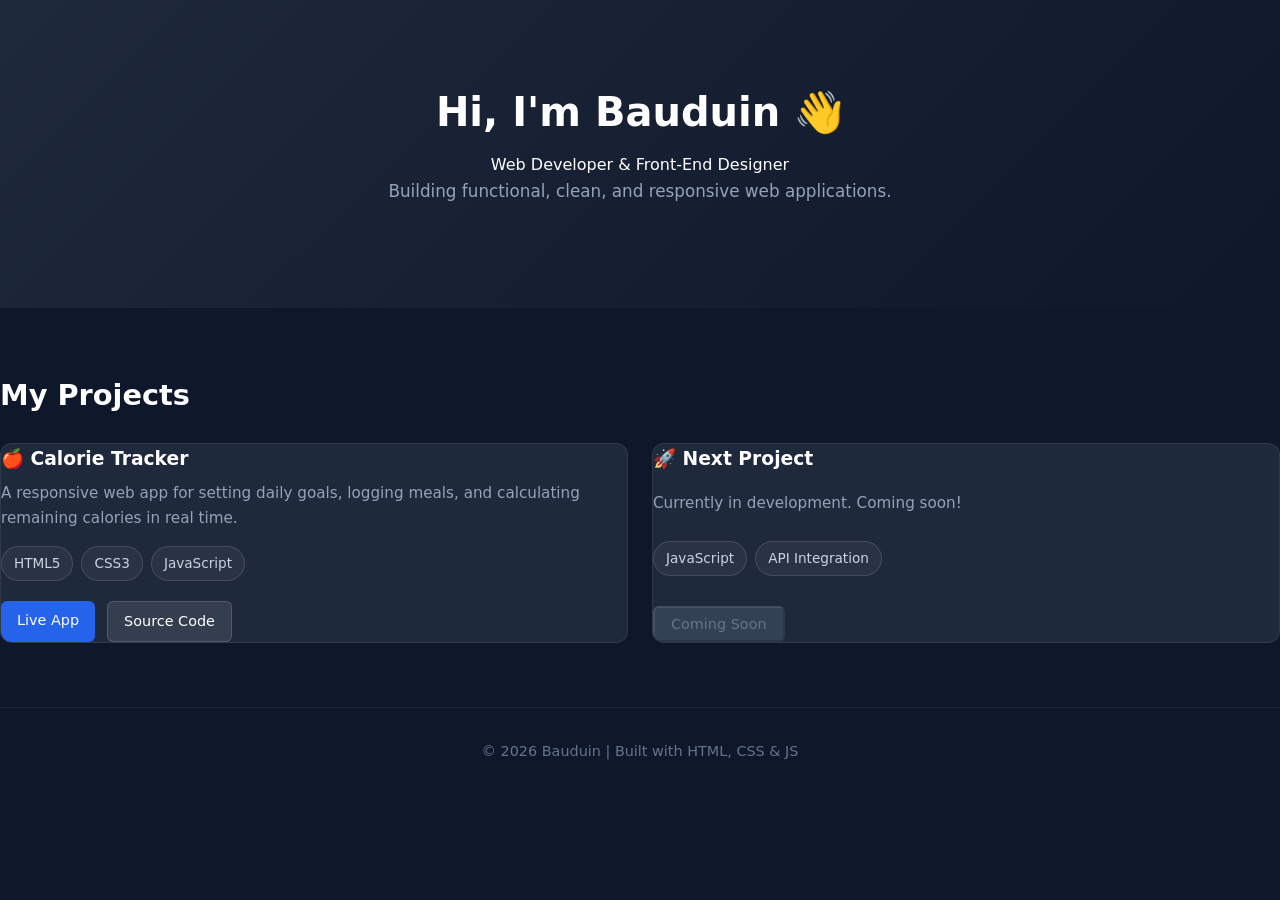
<file: portfolio.html>
<!DOCTYPE html>
<html lang="en">
<head>
  <meta charset="UTF-8">
  <meta name="viewport" content="width=device-width, initial-scale=1.0">
  <title>Your Name | Portfolio</title>
  <link rel="stylesheet" href="portfolio.css">
</head>
<body>

  <!-- Hero Section -->
  <header class="hero">
    <h1>Hi, I'm Bauduin 👋</h1>
    <p>Web Developer & Front-End Designer</p>
    <p class="bio">Building functional, clean, and responsive web applications.</p>
  </header>

  <!-- Projects Section -->
  <section class="projects-section">
    <h2>My Projects</h2>
    
    <div class="project-grid">
      
      <!-- Calorie Tracker Card -->
    <article class="project-card">
  <h3>🍎 Calorie Tracker</h3>
  <p>A responsive web app for setting daily goals, logging meals, and calculating remaining calories in real time.</p>
  
  <div class="tech-tags">
    <span>HTML5</span>
    <span>CSS3</span>
    <span>JavaScript</span>
  </div>

  <div class="card-links">
    <!-- Updated live link pointing to subdomain -->
    <a href="https://calories.m-baud.com" target="_blank" class="btn primary">Live App</a>
    <a href="https://github.com/your-username/calorie-tracker" target="_blank" class="btn secondary">Source Code</a>
  </div>
</article>

      <!-- Future Project Placeholder -->
      <article class="project-card">
        <h3>🚀 Next Project</h3>
        <p>Currently in development. Coming soon!</p>
        
        <div class="tech-tags">
          <span>JavaScript</span>
          <span>API Integration</span>
        </div>

        <div class="card-links">
          <button class="btn disabled" disabled>Coming Soon</button>
        </div>
      </article>

    </div>
  </section>

  <!-- Footer -->
  <footer>
    <p>© 2026 Bauduin | Built with HTML, CSS & JS</p>
  </footer>

</body>
</html>
</file>
<file: portfolio.css>
/* ==========================================================================
   1. Global Reset & Base Styles
   ========================================================================== */
* {
  box-sizing: border-box;
  margin: 0;
  padding: 0;
  font-family: system-ui, -apple-system, sans-serif;
}

html {
  scroll-behavior: smooth;
  scroll-padding-top: 80px; /* Offset for sticky header */
}

body {
  background-color: #0f172a;
  color: #d7e1f0;
  line-height: 1.6;
}

.section-container {
  max-width: 1100px;
  margin: 0 auto;
  padding: 0 1rem;
}

h2 {
  font-size: 1.8rem;
  margin-bottom: 1.5rem;
  color: #ffffff;
  padding-left: 0; /* Direct flush alignment with grid left edge */
}

/* ==========================================================================
   2. Glassmorphism Navigation Bar
   ========================================================================== */
.navbar {
  position: sticky;
  top: 0;
  z-index: 1000;
  background: rgba(15, 23, 42, 0.85);
  backdrop-filter: blur(12px);
  -webkit-backdrop-filter: blur(12px);
  border-bottom: 1px solid rgba(255, 255, 255, 0.1);
  padding: 1rem 2rem;
}

.nav-container {
  max-width: 1100px;
  margin: 0 auto;
  display: flex;
  align-items: center;
  justify-content: space-between;
}

.logo {
  font-size: 1.3rem;
  font-weight: 700;
  color: #ffffff;
  text-decoration: none;
}

.logo span {
  color: #2563eb;
}

.nav-links a {
  color: #94a3b8;
  text-decoration: none;
  margin: 0 1rem;
  font-weight: 500;
  transition: color 0.2s ease;
}

.nav-links a:hover {
  color: #ffffff;
}

/* Header Top-Right CTA */
.btn-cta {
  background-color: transparent;
  color: #38bdf8;
  border: 1px solid #38bdf8;
  padding: 0.45rem 1rem;
  border-radius: 6px;
  font-size: 0.9rem;
  font-weight: 600;
  text-decoration: none;
  transition: all 0.2s ease;
}

.btn-cta:hover {
  background-color: #38bdf8;
  color: #0f172a;
  box-shadow: 0 0 12px rgba(56, 189, 248, 0.4);
}

/* ==========================================================================
   3. Hero & About Sections
   ========================================================================== */
.hero {
  text-align: center;
  padding: 5rem 1rem;
  background: linear-gradient(135deg, #1e293b, #0f172a);
  color: #ffffff;
}

.hero h1 { 
  font-size: 2.5rem; 
  margin-bottom: 0.5rem; 
}

.hero p.tagline {
  color: #38bdf8;
  font-size: 1.2rem;
  font-weight: 600;
  margin-bottom: 0.5rem;
}

.hero p.bio { 
  color: #94a3b8; 
  font-size: 1.05rem; 
  max-width: 600px;
  margin: 0 auto 1.5rem auto;
}

.hero-actions {
  display: flex;
  justify-content: center;
  gap: 1rem;
}

.about-section {
  padding: 4rem 0;
}

.about-grid {
  display: grid;
  grid-template-columns: 1fr 1fr;
  gap: 2rem;
  align-items: center;
}

@media (max-width: 768px) {
  .about-grid {
    grid-template-columns: 1fr;
  }
}

/* ==========================================================================
   4. Projects Section & Card Components
   ========================================================================== */
.projects-section {
  padding: 4rem 0;
}

.project-grid {
  display: grid;
  grid-template-columns: repeat(auto-fit, minmax(300px, 1fr));
  gap: 1.5rem;
}

.project-card {
  background: #1e293b;
  border: 1px solid rgba(255, 255, 255, 0.08);
  border-radius: 12px;
  overflow: hidden;
  display: flex;
  flex-direction: column;
  justify-content: space-between;
  transition: transform 0.3s ease, box-shadow 0.3s ease, border-color 0.3s ease;
}

.project-card:hover {
  transform: translateY(-6px);
  box-shadow: 0 12px 24px rgba(0, 0, 0, 0.3);
  border-color: rgba(37, 99, 235, 0.4);
}

.card-thumbnail {
  width: 100%;
  height: 180px;
  overflow: hidden;
  background: #0f172a;
}

.card-thumbnail img {
  width: 100%;
  height: 100%;
  object-fit: cover;
  transition: transform 0.4s ease;
}

.project-card:hover .card-thumbnail img {
  transform: scale(1.05);
}

/* Placeholder Icon Style for 3rd Card */
.placeholder-thumbnail {
  display: flex;
  align-items: center;
  justify-content: center;
  background: linear-gradient(135deg, #1e293b 0%, #0f172a 100%);
  border-bottom: 1px solid rgba(255, 255, 255, 0.05);
}

.placeholder-thumbnail i {
  font-size: 2.8rem;
  color: #38bdf8;
  opacity: 0.85;
  filter: drop-shadow(0 0 8px rgba(56, 189, 248, 0.3));
  transition: transform 0.3s ease, opacity 0.3s ease;
}

.project-card:hover .placeholder-thumbnail i {
  transform: scale(1.1);
  opacity: 1;
}

.card-body {
  padding: 1.25rem;
  display: flex;
  flex-direction: column;
  flex-grow: 1;
  justify-content: space-between;
}

.project-card h3 { 
  margin-bottom: 0.5rem; 
  color: #ffffff;
}

.project-card p { 
  font-size: 0.95rem; 
  color: #94a3b8; 
  margin-bottom: 1rem; 
}

/* Badges */
.skill-badges, .tech-tags {
  display: flex;
  flex-wrap: wrap;
  gap: 0.5rem;
  margin-bottom: 1.25rem;
}

.skill-badge, .tech-tags span {
  background: rgba(255, 255, 255, 0.05);
  border: 1px solid rgba(255, 255, 255, 0.12);
  color: #cbd5e1;
  padding: 0.35rem 0.75rem;
  border-radius: 20px;
  font-size: 0.85rem;
  display: inline-flex;
  align-items: center;
  gap: 0.4rem;
}

/* Action Buttons */
.card-links {
  display: flex;
  gap: 0.75rem;
}

.btn {
  text-decoration: none;
  padding: 0.5rem 1rem;
  border-radius: 6px;
  font-size: 0.9rem;
  font-weight: 500;
  text-align: center;
  transition: background-color 0.2s ease, transform 0.2s ease;
}

.btn.primary { 
  background-color: #2563eb; 
  color: #ffffff; 
}

.btn.primary:hover { 
  background-color: #1d4ed8; 
  transform: translateY(-1px);
}

.btn.secondary { 
  background-color: rgba(255, 255, 255, 0.1); 
  color: #ffffff; 
  border: 1px solid rgba(255, 255, 255, 0.15);
}

.btn.secondary:hover { 
  background-color: rgba(255, 255, 255, 0.2); 
}

.btn.disabled { 
  background-color: #334155; 
  color: #64748b; 
  cursor: not-allowed; 
}

/* ==========================================================================
   5. Contact Section & Footer
   ========================================================================== */
.contact-section {
  padding: 4rem 0;
}

.contact-links {
  display: flex;
  gap: 1rem;
  margin-top: 1.5rem;
}

.contact-card {
  display: flex;
  align-items: center;
  gap: 0.6rem;
  padding: 0.75rem 1.25rem;
  background: #1e293b;
  border: 1px solid rgba(255, 255, 255, 0.1);
  border-radius: 8px;
  color: #ffffff;
  text-decoration: none;
  transition: background 0.2s ease, transform 0.2s ease;
}

.contact-card:hover {
  background: #2563eb;
  transform: translateY(-2px);
}

footer {
  text-align: center;
  padding: 2rem 1rem;
  border-top: 1px solid rgba(255, 255, 255, 0.08);
  color: #64748b;
  font-size: 0.9rem;
}
</file>
